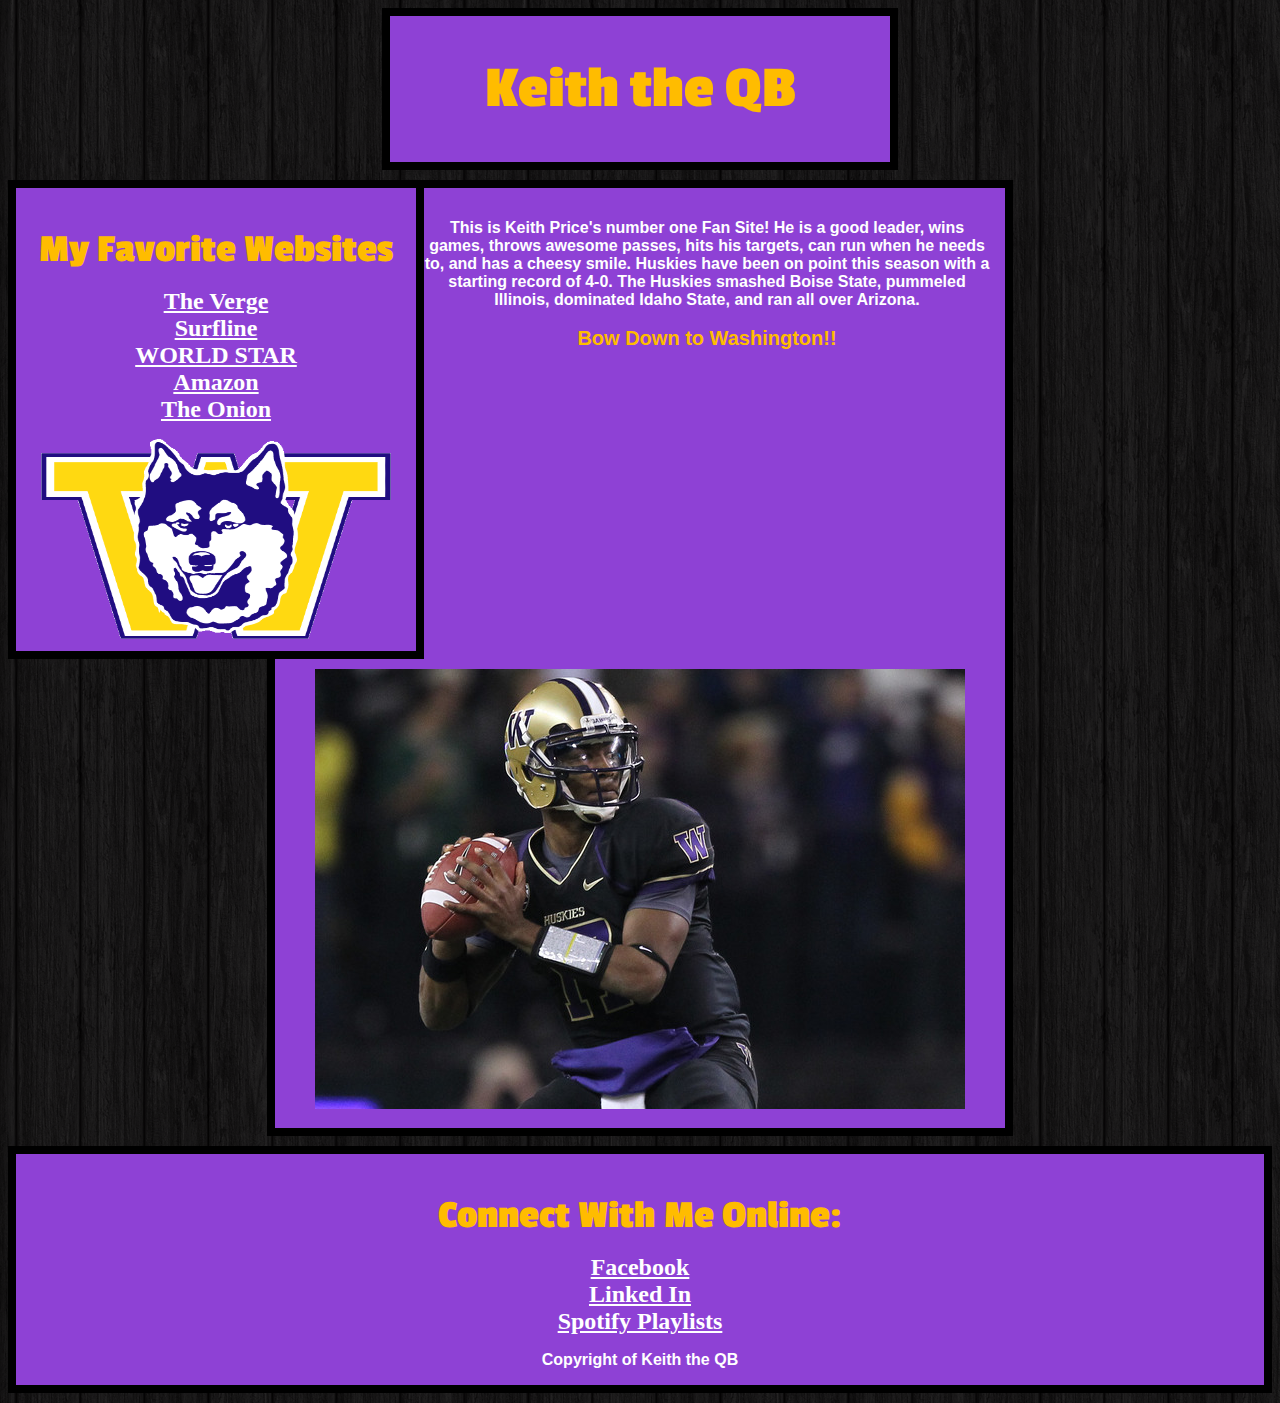
<file: introToCss.html>
<!DOCTYPE html>
	<head> 
		<title> Keith the QB  </title>
		<link rel="stylesheet" type="text/css" href="test.css" />
		<link href='http://fonts.googleapis.com/css?family=Passion+One' rel='stylesheet' type='text/css'>
	</head>

	<body>
		<div class="Box" id = "Header">
			<h1> Keith the QB </h1>
		</div>
		
		<div class="Box" id = "LeftNav">
			<h3> My Favorite Websites </h3>
			<ul>
				<li><a href="https://www.theverge.com">The Verge</a></li>
				<li><a href="https://www.surfline.com">Surfline</a></li>
				<li><a href="https://www.worldstarhiphop">WORLD STAR</a></li>
				<li><a href="https://www.amazon.com">Amazon</a></li>
				<li><a href="https://www.theonion.com">The Onion</a></li>
			</ul>
			<img src="icon.gif" width="350px" height="200px">
		</div>
		
		<div class="Box" id = "Content">
			<p> This is Keith Price's number one Fan Site! He is a good leader, wins games, throws awesome passes, hits his targets, can run when he needs to, and has a cheesy smile. Huskies have been on point this season with a starting record of 4-0. The Huskies smashed Boise State, pummeled Illinois, dominated Idaho State, and ran all over Arizona. <br /><br /> <span id="bow">Bow Down to Washington!!</span></p>
			<img src="price.jpg">
		</div>
		
		<div class="Box" id = "Footer">
			<h3>Connect With Me Online:</h3>
			<ul>
				<li><a href="https://www.Facebook.com">Facebook</a></li>
				<li><a href="https://www.Linkedin.com">Linked In</a></li>
				<li><a href="https://www.Spotify.com">Spotify Playlists</a></li>
			</ul>
			<p>Copyright of Keith the QB</p>
		</div>

	</body>

</html>
</file>
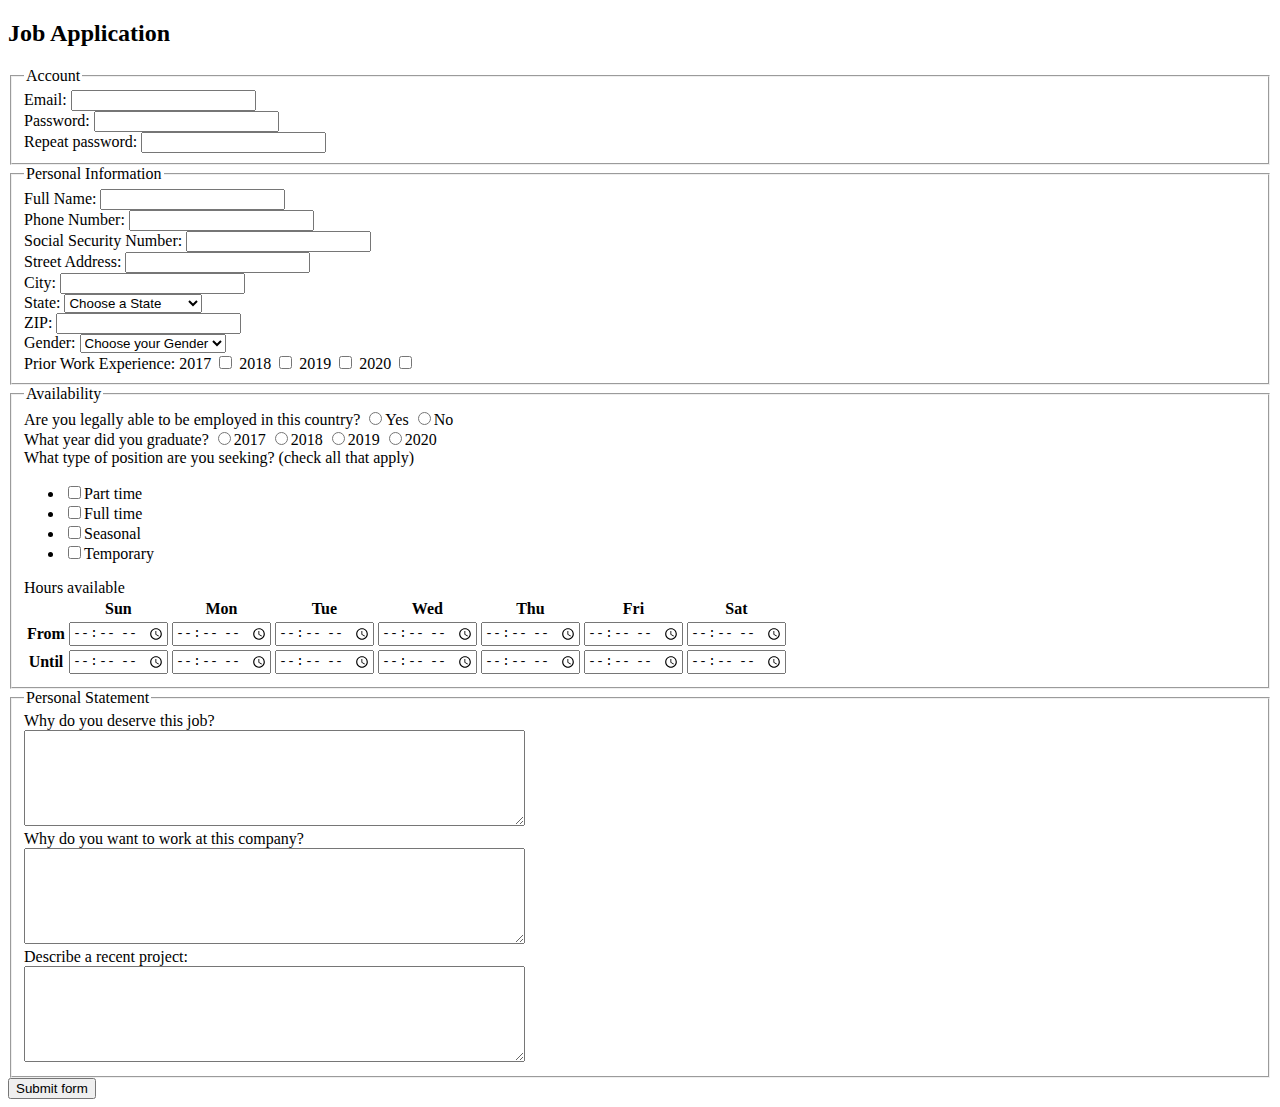
<file: jobApplicationForm.html>
<!DOCTYPE html>
<html>
<head>
	<meta charset="utf-8">
	<title>Job Application</title>
</head>
<body>

<h2>Job Application</h2>

<form action="http://gclass.alexburner.com/formtest.php" method="post">

	<fieldset>
		<legend>Account</legend>
		<div class="field">
			<label>Email:</label> 
			<input type="text" name="email">
		</div>
		<div class="field">
			<label>Password:</label> 
			<input type="password" name="password">
		</div>
		<div class="field">
			<label>Repeat password:</label> 
			<input type="password" name="password_r">
		</div>
	</fieldset>

	<fieldset>
		<legend>Personal Information</legend>
		<div class="field">
			<label>Full Name:</label> 
			<input type="text" name="name">
        </div>
        <div class="field">
			<label>Phone Number:</label> 
			<input type="text" name="phone">
        </div>
        <div class="field">
			<label>Social Security Number:</label> 
			<input type="password" name="social_security">
		</div>
		<div class="field">
			<label>Street Address:</label> 
			<input type="text" name="street">
		</div>
		<div class="field">
			<label>City:</label> 
			<input type="text" name="city">
		</div>
		<div class="field">
			<label>State:</label> 
			<select name="state">
				<option value="" selected="true">Choose a State</option>
				<option value="AL">Alabama</option>
				<option value="AK">Alaska</option>
				<option value="AZ">Arizona</option>
				<option value="AR">Arkansas</option>
				<option value="CA">California</option>
				<option value="CO">Colorado</option>
				<option value="CT">Connecticut</option>
				<option value="DE">Delaware</option>
				<option value="DC">District of Columbia</option>
				<option value="FL">Florida</option>
				<option value="GA">Georgia</option>
				<option value="HI">Hawaii</option>
				<option value="ID">Idaho</option>
				<option value="IL">Illinois</option>
				<option value="IN">Indiana</option>
				<option value="IA">Iowa</option>
				<option value="KS">Kansas</option>
				<option value="KY">Kentucky</option>
				<option value="LA">Louisiana</option>
				<option value="ME">Maine</option>
				<option value="MD">Maryland</option>
				<option value="MA">Massachusetts</option>
				<option value="MI">Michigan</option>
				<option value="MN">Minnesota</option>
				<option value="MS">Mississippi</option>
				<option value="MO">Missouri</option>
				<option value="MT">Montana</option>
				<option value="NE">Nebraska</option>
				<option value="NV">Nevada</option>
				<option value="NH">New Hampshire</option>
				<option value="NJ">New Jersey</option>
				<option value="NM">New Mexico</option>
				<option value="NY">New York</option>
				<option value="NC">North Carolina</option>
				<option value="ND">North Dakota</option>
				<option value="OH">Ohio</option>
				<option value="OK">Oklahoma</option>
				<option value="OR">Oregon</option>
				<option value="PA">Pennsylvania</option>
				<option value="RI">Rhode Island</option>
				<option value="SC">South Carolina</option>
				<option value="SD">South Dakota</option>
				<option value="TN">Tennessee</option>
				<option value="TX">Texas</option>
				<option value="UT">Utah</option>
				<option value="VT">Vermont</option>
				<option value="VA">Virginia</option>
				<option value="WA">Washington</option>
				<option value="WV">West Virginia</option>
				<option value="WI">Wisconsin</option>
				<option value="WY">Wyoming</option>
			</select>
		</div>
		<div class="field">
			<label>ZIP:</label> 
			<input type="text" name="zip">
        </div>
        <div class="field">
            <label>Gender:</label>
            <select name="gender">
                <option value="" selected="true">Choose your Gender</option>
                <option value="Male">Male</option>
                <option value="Female">Female</option>
                <option value="None">Prefer not to say</option>
            </select>
        </div>
        <div class="field">
            <label>Prior Work Experience:</label>
            <label>2017</label>
            <input type="checkbox" name="exp_2017" value="2017">
            <label>2018</label>
            <input type="checkbox" name="exp_2018" value="2018">
            <label>2019</label>
            <input type="checkbox" name="exp_2019" value="2019">
            <label>2020</label>
            <input type="checkbox" name="exp_2020" value="2020">
        </div>
	</fieldset>

	<fieldset>
		<legend>Availability</legend>
		<div class="field">
			<label>Are you legally able to be employed in this country?</label> 
			<input type="radio" name="legal" value="yes">Yes
			<input type="radio" name="legal" value="no">No
        </div>
        <div class="field">
			<label>What year did you graduate?</label> 
			<input type="radio" name="graduation" value="2017">2017
            <input type="radio" name="graduation" value="2018">2018
            <input type="radio" name="graduation" value="2019">2019
			<input type="radio" name="graduation" value="2020">2020
		</div>
		<div class="field">
			<label>What type of position are you seeking? (check all that apply)</label>
			<ul>
				<li><input type="checkbox" name="position_pt" value="parttime">Part time</li>
				<li><input type="checkbox" name="position_ft" value="fulltime">Full time</li>
				<li><input type="checkbox" name="position_sl" value="seasonal">Seasonal</li>
				<li><input type="checkbox" name="position_tp" value="temporary">Temporary</li>
			</ul>
		</div>
		<div class="field">
			<label>Hours available</label>
			<table>
				<tr>
					<td></td>
					<th>Sun</th>
					<th>Mon</th>
					<th>Tue</th>
					<th>Wed</th>
					<th>Thu</th>
					<th>Fri</th>
					<th>Sat</th>
				</tr>
				<tr>
					<th>From</th>
					<td><input type="time" size="5" name="su_from"></td>
					<td><input type="time" size="5" name="mo_from"></td>
					<td><input type="time" size="5" name="tu_from"></td>
					<td><input type="time" size="5" name="we_from"></td>
					<td><input type="time" size="5" name="th_from"></td>
					<td><input type="time" size="5" name="fr_from"></td>
					<td><input type="time" size="5" name="sa_from"></td>
				</tr>
				<tr>
					<th>Until</th>
					<td><input type="time" size="5" name="su_until"></td>
					<td><input type="time" size="5" name="mo_until"></td>
					<td><input type="time" size="5" name="tu_until"></td>
					<td><input type="time" size="5" name="we_until"></td>
					<td><input type="time" size="5" name="th_until"></td>
					<td><input type="time" size="5" name="fr_until"></td>
					<td><input type="time" size="5" name="sa_until"></td>
				</tr>
			</table>
		</div>
	</fieldset>

	<fieldset>
		<legend>Personal Statement</legend>
		<div class="field">
			<label>Why do you deserve this job?</label><br>
			<textarea name="deserve" rows="6" cols="60"></textarea>
        </div>
        <div class="field">
			<label>Why do you want to work at this company?</label><br>
			<textarea name="whyThisCompany" rows="6" cols="60"></textarea>
		</div>
		<div class="field">
			<label>Describe a recent project:</label><br>
			<textarea name="project" rows="6" cols="60"></textarea>
		</div>
	</fieldset>

	<input type="submit" value="Submit form">

</form>
</body>
</html>
</file>
<file: test.css>
body {
    background-image: url('dark_wood.png');
}

p {
    font-weight: bold;
    color: white;
    font-family: Arial, Helvetica, sans-serif;
}

h3 {
    color: #FFBC00;
    font-size: 40px;
    font-family: "Passion One";
    margin-bottom: 0px;
}

a {
    color: white;
    font-weight: bold;
    font-size: 24px;
}

ul {
    list-style-type: none;
    padding-left: 0px;
}

.Box {
    margin-bottom: 10px;
    border: solid 8px black;
    text-align: center;
    background-color: #8E41D5;
}

#Header {
    width: 500px;
    margin-left: auto;
    margin-right: auto;   
}

#Header h1 {
    font-size: 60px;
    font-family: "Passion One";
    color: #FFBC00;
    font-weight: bold;
}

#LeftNav {
    width: 400px;
    float: left;
    padding-bottom: 8px;
}

#LeftNav img {

}

#LeftNav h3 {

}

#Content {
    width: 700px;
    margin-left: auto;
    margin-right: auto;
    padding: 15px;
}

#Content span {
    font-size: 20px;
    color: #FFBC00;
    font-weight: bold;
}

#Footer {

}
</file>
